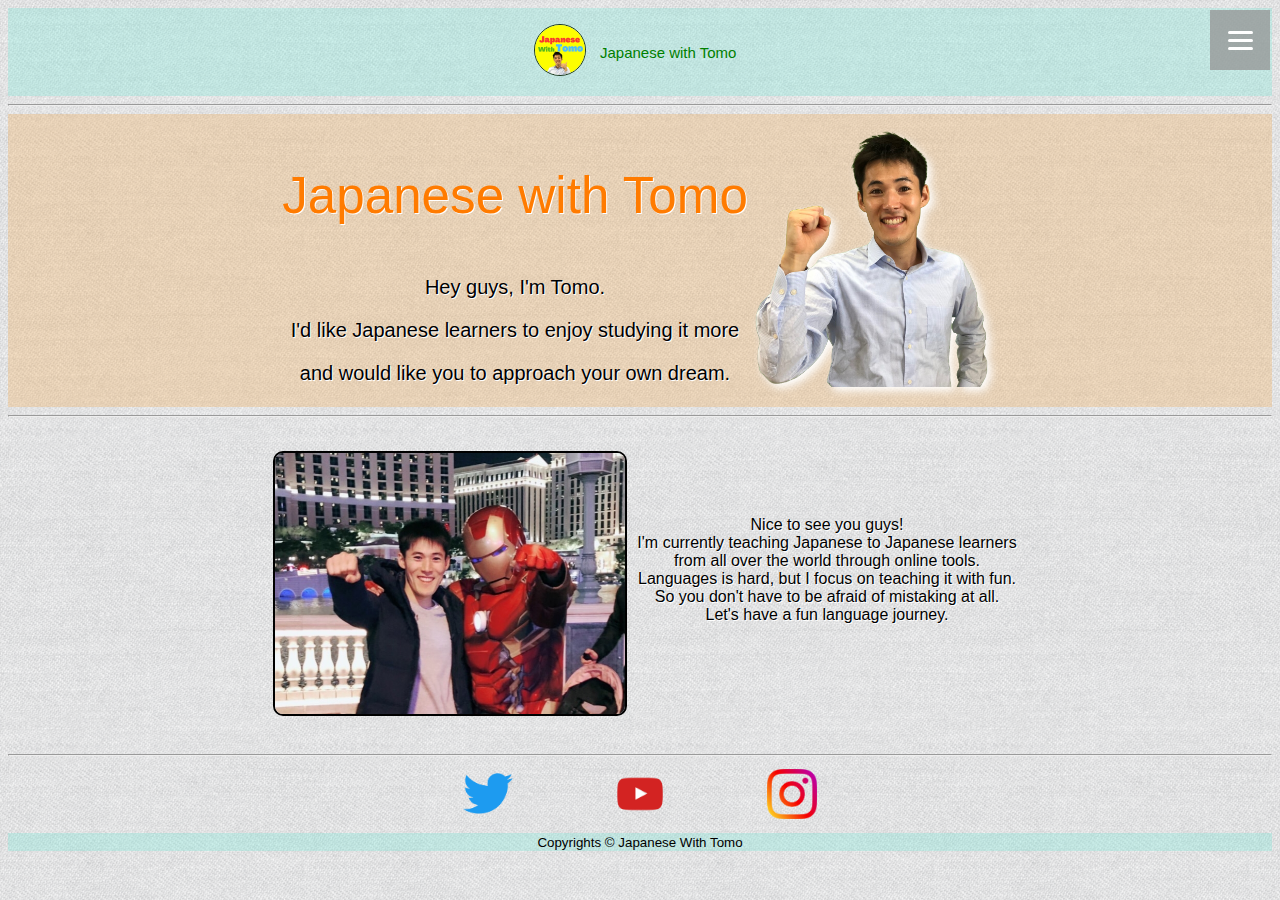
<file: index.html>
<!DOCTYPE html>
<html lang="ja">
<head>
    <meta charset="UTF-8">
    <meta http-equiv="X-UA-Compatible" content="IE=edge">
    <meta name="viewport" content="width=device-width, initial-scale=1.0">
    <title>JapanesewithTomo</title>
    <link rel="stylesheet" href="css/style.css">
    <link rel="icon" href="images/favicon.png">
</head>
<body>
    <header>
        <div class="hamburger-menu">
            <input type="checkbox" id="menu-btn-check">
            <label for="menu-btn-check" class="menu-btn"><span></span></label>
        <div class="menu">
            <ul>
                <li> 
                    <a href="#">Home</a>
                </li>
                <li>
                    <a href="#">Zoom Party</a>
                </li>
                <li>
                    <a href="#">Classes</a>
                </li>
                <li>
                    <a href="#">日本語を教えてみたい</a>
                </li>
                <li>
                    <a href="#">SNS</a>
                </li>
                <li>
                    <a href="#">Contact</a>
                </li>
            </ul>
        </div>
        </div>
        <div class="bar">
            <p class="icon">
                <img src="images/jwticon.jpg" alt="icon">
            </p>
            <p class="hom">
                <a href="/index.html">Japanese with Tomo</a>
            </p>
        </div>
        <hr>
        <div class="flex">
            <div class="catch">
                <p class="catch1">Japanese with Tomo</p>
                <p class="catch2">Hey guys, I'm Tomo.</p>
                <p class="catch2">I'd like Japanese learners to enjoy studying it more </p>
                <p class="catch2">and would like you to approach your own dream.</p>
            </div>
            <div class="tomoyaa">
                <p>
                    <img src="images/tomoyaa.png" alt="tomoyaa">
                </p>
            </div>  
        </div>
        <hr>
    </header>   
    <main>
        <div class="about">
            <div class="iron">
                <p><img src="images/iron.jpg" alt="iron"></div></p>
            <div class="prof">
                <p class>Nice to see you guys!</p>
                <p class>I'm currently teaching Japanese to Japanese learners </p>
                <p class>from all over the world through online tools.</p>
                <p class>Languages is hard, but I focus on teaching it with fun.</p>
                <p class>So you don't have to be afraid of mistaking at all.</p>
                <p class>Let's have a fun language journey.</p>
            </div>
        </div>
    </main>
    <hr>
    <footer>
        <div class="snsicon">
            <a href="https://twitter.com/with_japanese" target="_blank">
                <img src="images/twi.png" alt="twi">
            </a>
            <a href="https://www.youtube.com/channel/UCJnxC6d3yw8D0gNOgJ83mxw" target="_blank">
                <img src="images/yt.png" alt="yt">
            </a>    
            <a href="https://www.instagram.com/japanese_with_tomo/" target="_blank">  
            <img src="images/insta.png" alt="insta">
            </a>  
        </div>
        <div class="copy">
        <small>Copyrights © Japanese With Tomo</small>
        </div>
    </footer>
</body>
</html>
</file>
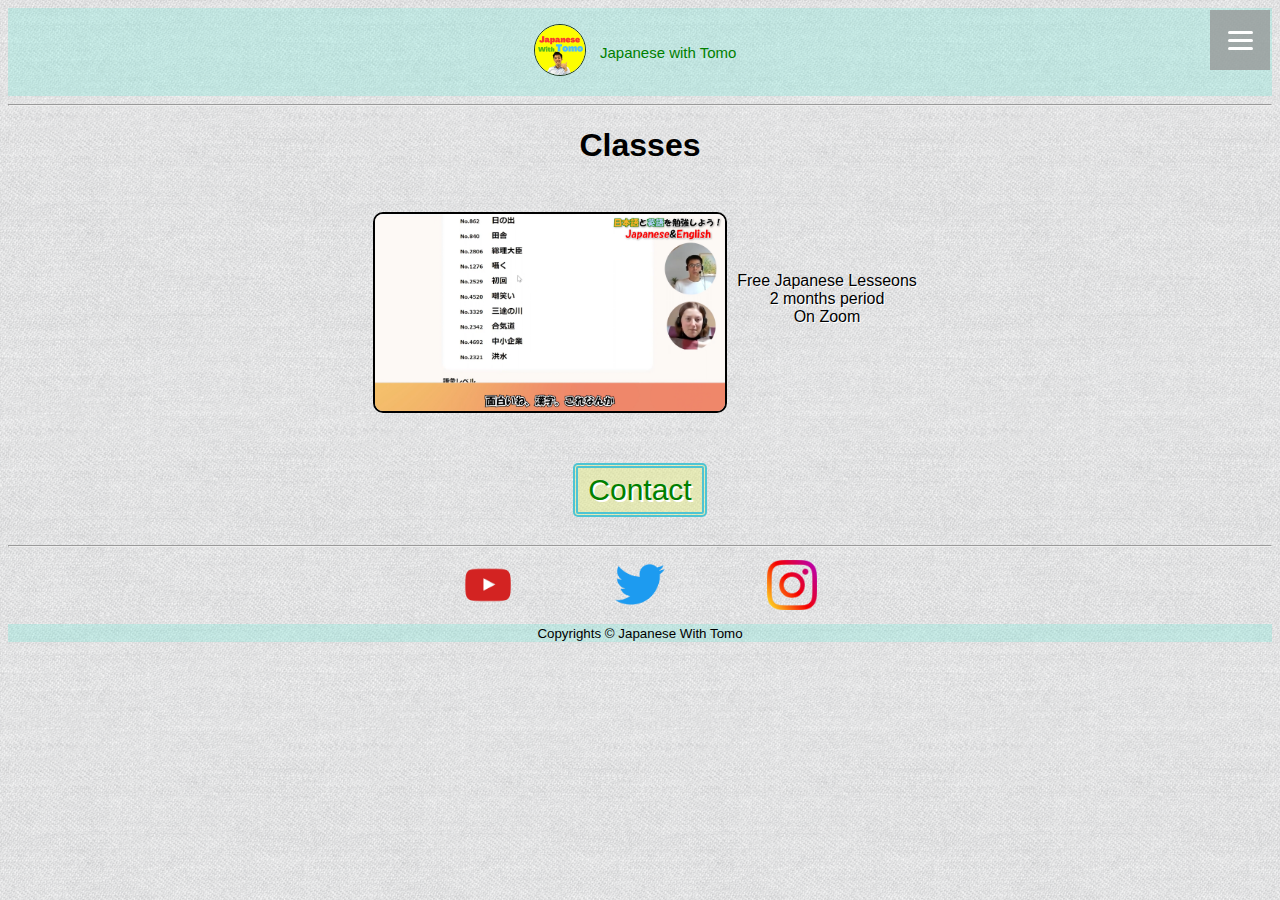
<file: classes.html>
<!DOCTYPE html>
<html lang="ja">
<head>
    <meta charset="UTF-8">
    <meta http-equiv="X-UA-Compatible" content="IE=edge">
    <meta name="viewport" content="width=device-width, initial-scale=1.0">
    <title>JapanesewithTomo</title>
    <link rel="stylesheet" href="css/style.css">
    <link rel="icon" href="images/favicon.png">
</head>
<body>
    <header>
        <div class="hamburger-menu">
            <input type="checkbox" id="menu-btn-check">
            <label for="menu-btn-check" class="menu-btn"><span></span></label>
        <div class="menu">
            <ul>
                <li> 
                    <a href="index.html">Home</a>
                </li>
                <li>
                    <a href="party.html">Zoom Party</a>
                </li>
                <li>
                    <a href="classes.html">Classes</a>
                </li>
                <li>
                    <a href="teach.html">日本語を教えてみたい</a>
                </li>
                <li>
                    <a href="sns.html">SNS</a>
                </li>
                <li>
                    <a href="https://forms.gle/F5TXBo8LJBBG4Rwb6" target="_blank">Contact</a>
                </li>
            </ul>
        </div>
        </div>
        <div class="bar">
            <p class="icon">
                <img src="images/jwticon.jpg" alt="icon">
            </p>
            <p class="hom">
                <a href="/index.html">Japanese with Tomo</a>
            </p>
        </div>
        <hr>
    </header>   
    <main>
        <h1>Classes</h1>
        <div class="about">
            <div class="classesphoto">
                <p><img src="images/classesphoto.png" alt="classesphoto"></div></p>
            <div class="classes">
                <p class>Free Japanese Lesseons</p>
                <p class>2 months period</p>
                <p class>On Zoom</p>
            </div>
        </div>
        <div class="contact">
            <p>
                <a href="https://forms.gle/F5TXBo8LJBBG4Rwb6" target="_blank">Contact</a>
            </p>
        </div>
    </main>
    <hr>
    <footer>
        <div class="snsicon">
            <a href="https://www.youtube.com/channel/UCJnxC6d3yw8D0gNOgJ83mxw" target="_blank">
                <img src="images/yt.png" alt="yt">
            </a> 
            <a href="https://twitter.com/with_japanese" target="_blank">
                <img src="images/twi.png" alt="twi">
            </a>   
            <a href="https://www.instagram.com/japanese_with_tomo/" target="_blank">  
                <img src="images/insta.png" alt="insta">
            </a>   
        </div>
        <div class="copy">
            <small>Copyrights © Japanese With Tomo</small>
        </div>
    </footer>
</body>
</html>
</file>
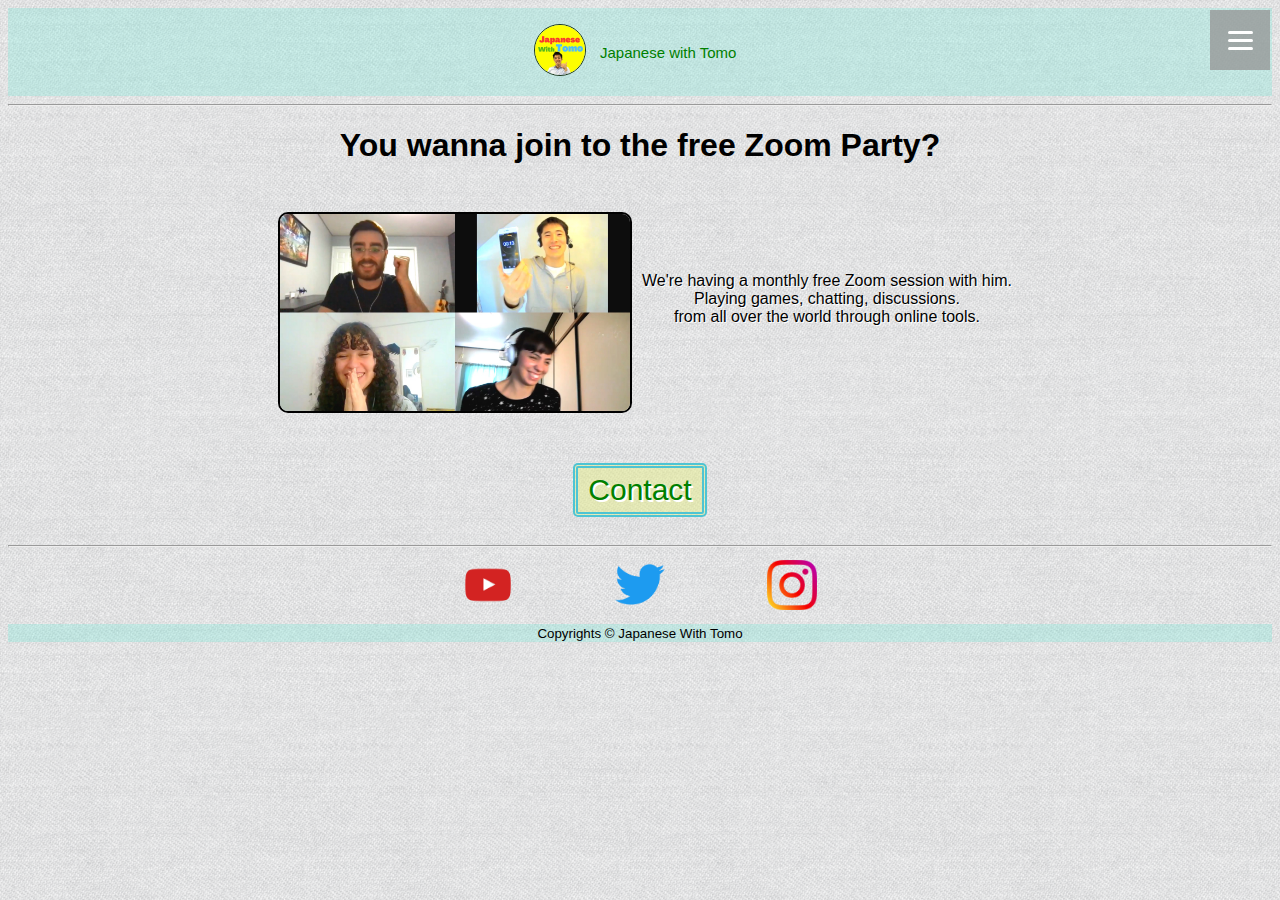
<file: party.html>
<!DOCTYPE html>
<html lang="ja">
<head>
    <meta charset="UTF-8">
    <meta http-equiv="X-UA-Compatible" content="IE=edge">
    <meta name="viewport" content="width=device-width, initial-scale=1.0">
    <title>JapanesewithTomo</title>
    <link rel="stylesheet" href="css/style.css">
    <link rel="icon" href="images/favicon.png">
</head>
<body>
    <header>
        <div class="hamburger-menu">
            <input type="checkbox" id="menu-btn-check">
            <label for="menu-btn-check" class="menu-btn"><span></span></label>
        <div class="menu">
            <ul>
                <li> 
                    <a href="index.html">Home</a>
                </li>
                <li>
                    <a href="party.html">Zoom Party</a>
                </li>
                <li>
                    <a href="classes.html">Classes</a>
                </li>
                <li>
                    <a href="teach.html">日本語を教えてみたい</a>
                </li>
                <li>
                    <a href="sns.html">SNS</a>
                </li>
                <li>
                    <a href="https://forms.gle/F5TXBo8LJBBG4Rwb6" target="_blank">Contact</a>
                </li>
            </ul>
        </div>
        </div>
        <div class="bar">
            <p class="icon">
                <img src="images/jwticon.jpg" alt="icon">
            </p>
            <p class="hom">
                <a href="/index.html">Japanese with Tomo</a>
            </p>
        </div>
        <hr>
    </header>   
    <main>
        <h1>You wanna join to the free Zoom Party?</h1>
        <div class="about">
            <div class="zoompartyphoto">
                <p><img src="images/zoompartyphoto.jpg" alt="zoompartyphoto"></div></p>
            <div class="party">
                <p class>We're having a monthly free Zoom session with him.</p>
                <p class>Playing games, chatting, discussions.</p>
                <p class>from all over the world through online tools.</p>
            </div>
        </div>
        <div class="contact">
            <p>
                <a href="https://forms.gle/F5TXBo8LJBBG4Rwb6" target="_blank">Contact</a>
            </p>
        </div>
    </main>
    <hr>
    <footer>
        <div class="snsicon">
            <a href="https://www.youtube.com/channel/UCJnxC6d3yw8D0gNOgJ83mxw" target="_blank">
                <img src="images/yt.png" alt="yt">
            </a> 
            <a href="https://twitter.com/with_japanese" target="_blank">
                <img src="images/twi.png" alt="twi">
            </a>   
            <a href="https://www.instagram.com/japanese_with_tomo/" target="_blank">  
                <img src="images/insta.png" alt="insta">
            </a>   
        </div>
        <div class="copy">
            <small>Copyrights © Japanese With Tomo</small>
        </div>
    </footer>
</body>
</html>
</file>
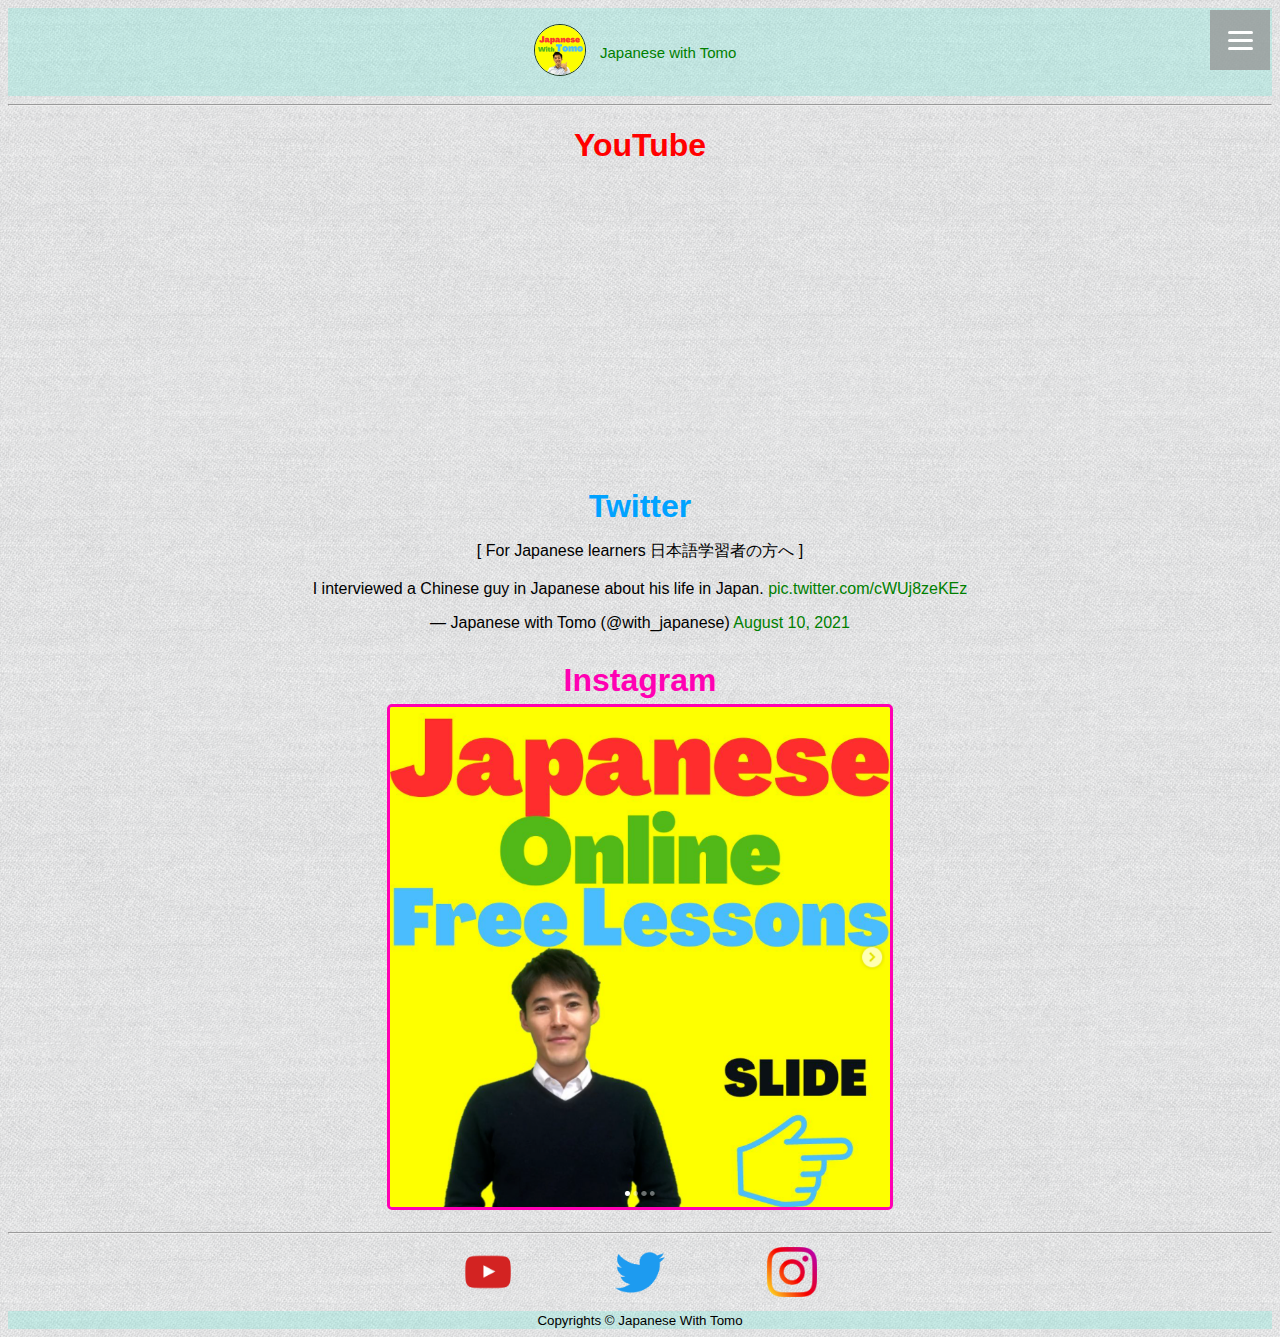
<file: sns.html>
<!DOCTYPE html>
<html lang="ja">
<head>
    <meta charset="UTF-8">
    <meta http-equiv="X-UA-Compatible" content="IE=edge">
    <meta name="viewport" content="width=device-width, initial-scale=1.0">
    <title>JapanesewithTomo</title>
    <link rel="stylesheet" href="css/style.css">
    <link rel="icon" href="images/favicon.png">
</head>
<body>
    <header>
        <div class="hamburger-menu">
            <input type="checkbox" id="menu-btn-check">
            <label for="menu-btn-check" class="menu-btn"><span></span></label>
        <div class="menu">
            <ul>
                <li> 
                    <a href="index.html">Home</a>
                </li>
                <li>
                    <a href="party.html">Zoom Party</a>
                </li>
                <li>
                    <a href="classes.html">Classes</a>
                </li>
                <li>
                    <a href="teach.html">日本語を教えてみたい</a>
                </li>
                <li>
                    <a href="sns.html">SNS</a>
                </li>
                <li>
                    <a href="https://forms.gle/F5TXBo8LJBBG4Rwb6" target="_blank">Contact</a>
                </li>
            </ul>
        </div>
        </div>
        <div class="bar">
            <p class="icon">
                <img src="images/jwticon.jpg" alt="icon">
            </p>
            <p class="hom">
                <a href="/index.html">Japanese with Tomo</a>
            </p>
        </div>
        <hr>
    </header>   
    <main>
        <h1 class="youtube">YouTube</h1>
        <div class="video">
            <iframe max-width="560" width="95%"  height="290" src="https://www.youtube.com/embed/videoseries?list=UUJnxC6d3yw8D0gNOgJ83mxw" title="YouTube video player" frameborder="0" allow="accelerometer; autoplay; clipboard-write; encrypted-media; gyroscope; picture-in-picture" allowfullscreen></iframe>
        </div>
        <h1 class="twitter">Twitter</h1>
            <blockquote width="560"  class="twitter-tweet tw-align-center"><p lang="en" dir="ltr">[ For Japanese learners 日本語学習者の方へ ]<br><br>I interviewed a Chinese guy in Japanese about his life in Japan. <a href="https://t.co/cWUj8zeKEz">pic.twitter.com/cWUj8zeKEz</a></p>&mdash; Japanese with Tomo (@with_japanese) <a href="https://twitter.com/with_japanese/status/1424912802523713537?ref_src=twsrc%5Etfw">August 10, 2021</a></blockquote> <script async src="https://platform.twitter.com/widgets.js" charset="utf-8"></script>
        <h1 class="instagram">Instagram</h1>
        <div class="snsinsta">
            <a href="https://www.instagram.com/japanese_with_tomo/" target="_blank">  
                <img src="images/tomoinsta.png" alt="instagram">
            </a>   
        </div>
    </main>
    <hr>
    <footer>
        <div class="snsicon">
            <a href="https://www.youtube.com/channel/UCJnxC6d3yw8D0gNOgJ83mxw" target="_blank">
                <img src="images/yt.png" alt="yt">
            </a> 
            <a href="https://twitter.com/with_japanese" target="_blank">
                <img src="images/twi.png" alt="twi">
            </a>   
            <a href="https://www.instagram.com/japanese_with_tomo/" target="_blank">  
                <img src="images/insta.png" alt="insta">
            </a>   
        </div>
        <div class="copy">
            <small>Copyrights © Japanese With Tomo</small>
        </div>
    </footer>
</body>
</html>
</file>
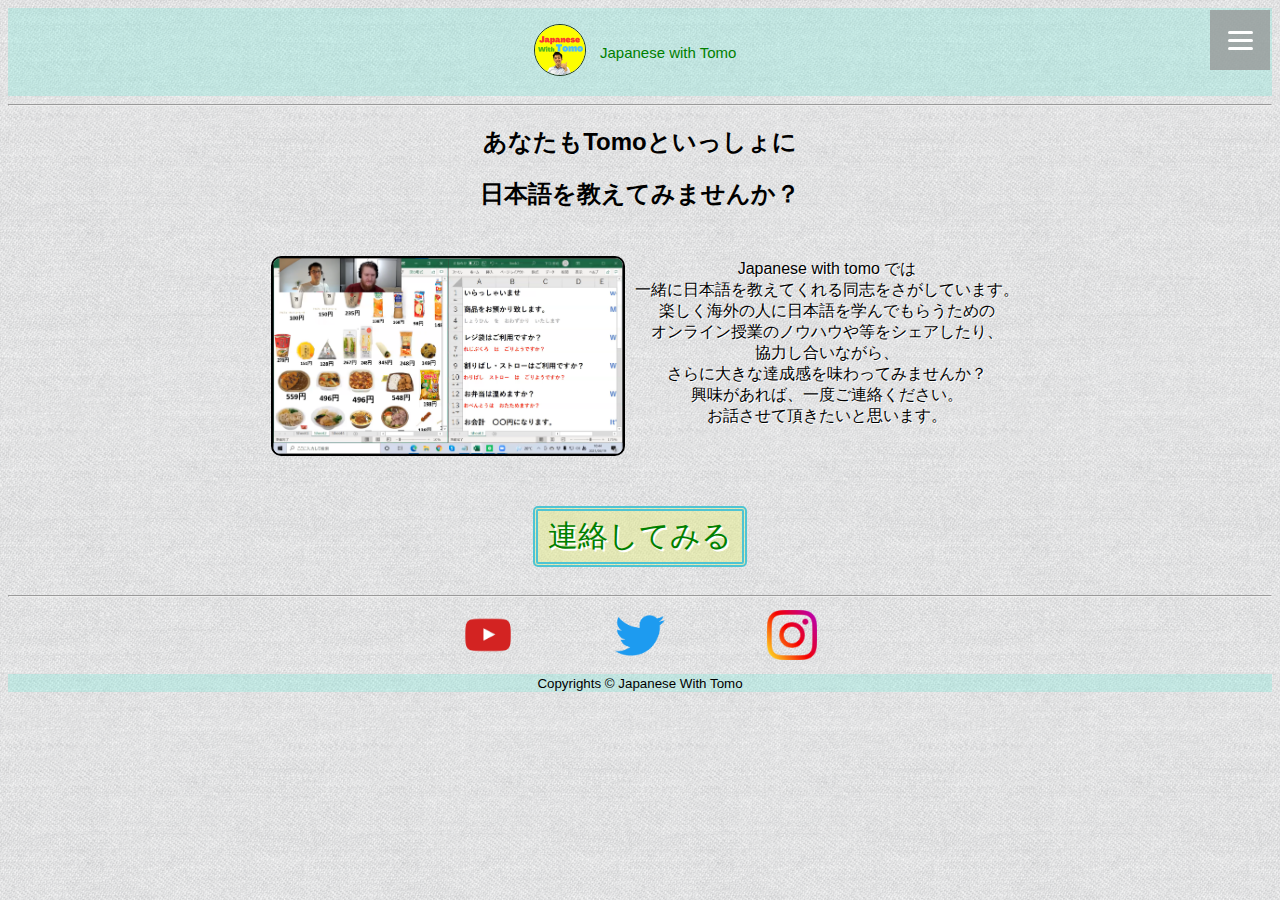
<file: teach.html>
<!DOCTYPE html>
<html lang="ja">
<head>
    <meta charset="UTF-8">
    <meta http-equiv="X-UA-Compatible" content="IE=edge">
    <meta name="viewport" content="width=device-width, initial-scale=1.0">
    <title>JapanesewithTomo</title>
    <link rel="stylesheet" href="css/style.css">
    <link rel="icon" href="images/favicon.png">
</head>
<body>
    <header>
        <div class="hamburger-menu">
            <input type="checkbox" id="menu-btn-check">
            <label for="menu-btn-check" class="menu-btn"><span></span></label>
        <div class="menu">
            <ul>
                <li> 
                    <a href="index.html">Home</a>
                </li>
                <li>
                    <a href="party.html">Zoom Party</a>
                </li>
                <li>
                    <a href="classes.html">Classes</a>
                </li>
                <li>
                    <a href="teach.html">日本語を教えてみたい</a>
                </li>
                <li>
                    <a href="sns.html">SNS</a>
                </li>
                <li>
                    <a href="https://forms.gle/F5TXBo8LJBBG4Rwb6" target="_blank">Contact</a>
                </li>
            </ul>
        </div>
        </div>
        <div class="bar">
            <p class="icon">
                <img src="images/jwticon.jpg" alt="icon">
            </p>
            <p class="hom">
                <a href="/index.html">Japanese with Tomo</a>
            </p>
        </div>
        <hr>
    </header>   
    <main>
        <h2>あなたもTomoといっしょに</h2>
        <h2>日本語を教えてみませんか？</h2>
        <div class="about">
            <div class="teachphoto">
                <p><img src="images/teachphoto.png" alt="teachphotophoto"></div></p>
            <div class="teach">
                <p class>Japanese with tomo では</p>
                <p class>一緒に日本語を教えてくれる同志をさがしています。</p>
                <p class>楽しく海外の人に日本語を学んでもらうための</p>
                <p class>オンライン授業のノウハウや等をシェアしたり、</p>
                <p class>協力し合いながら、</p>
                <p class>さらに大きな達成感を味わってみませんか？</p>
                <p class>興味があれば、一度ご連絡ください。</p>
                <p class>お話させて頂きたいと思います。</p>
            </div>
        </div>
        <div class="contact">
            <p>
                <a href="https://forms.gle/F5TXBo8LJBBG4Rwb6" target="_blank">連絡してみる</a>
            </p>
        </div>
    </main>
    <hr>
    <footer>
        <div class="snsicon">
            <a href="https://www.youtube.com/channel/UCJnxC6d3yw8D0gNOgJ83mxw" target="_blank">
                <img src="images/yt.png" alt="yt">
            </a> 
            <a href="https://twitter.com/with_japanese" target="_blank">
                <img src="images/twi.png" alt="twi">
            </a>   
            <a href="https://www.instagram.com/japanese_with_tomo/" target="_blank">  
                <img src="images/insta.png" alt="insta">
            </a>   
        </div>
        <div class="copy">
            <small>Copyrights © Japanese With Tomo</small>
        </div>
    </footer>
</body>
</html>
</file>
<file: css/style.css>
/* HEADER */
.icon img{
    width: 50px;
    border-radius: 50%;
    border: 1px solid #1b361b;
    margin: 0px 10px 0px 0px;
}
.hom{
    font-size: 15px;
    margin-right: 10px;
}
.bar{
    background-color:rgba(120, 233, 218, 0.315) ;
}
.bar p {
    display: inline-block;
    vertical-align: middle;
}
.menu-btn {
    position: fixed;
    top: 10px;
    right: 10px;
    display: flex;
    height: 60px;
    width: 60px;
    justify-content: center;
    align-items: center;
    z-index: 90;
    background-color: #949494c2;
}
.menu-btn span,
.menu-btn span:before,
.menu-btn span:after {
    content: '';
    display: block;
    height: 3px;
    width: 25px;
    border-radius: 3px;
    background-color: #ffffff;
    position: absolute;
}
.menu-btn span:before {
    bottom: 8px;
}
.menu-btn span:after {
    top: 8px;
}
#menu-btn-check:checked ~ .menu-btn span {
    background-color: rgba(255, 255, 255, 0);
}
#menu-btn-check:checked ~ .menu-btn span::before {
    bottom: 0;
    transform: rotate(45deg);
}
#menu-btn-check:checked ~ .menu-btn span::after {
    top: 0;
    transform: rotate(-45deg);
}
#menu-btn-check {
    display: none;
}
.menu{
    width: 100%;
    height: 100%;
    position: fixed;
    top: 0;
    left: 100%;
    z-index: 80;
    background-color: #646464ee;
    transition: all 0.3s;
}
.menu ul{
    padding: 70px 10px 0;
}
.menu ul li{
    border-bottom: solid 1px #ffffff;
    list-style: none;
}
.menu ul li a{
    display: block;
    width: 100%;
    font-size: 15px;
    box-sizing: border-box;
    color: black;
    text-decoration: none;
    padding: 9px 15px 10px 0;
    position: relative;
}
.menu ul li a::before{
    content: "";
    width: 7px;
    height: 7px;
    border-top: solid 2px #ffffff;
    border-right: solid 2px #ffffff;
    transform: rotate(45deg);
    position: absolute;
    right: 11px;
    top: 16px;
}
#menu-btn-check:checked ~ .menu{
    left: 0;
}

/* HOME */
.flex{
    display: flex;
    justify-content: center;
    align-items: center;
    background-color:rgba(241, 173, 85, 0.315)
}
.catch{
    text-shadow:1px 1px 0 #fff;
}
.catch1{
    font-size: 4vw;
    color: rgb(255, 123, 0);
}
.catch2{
    font-size: min(3vw, 20px);
}
.tomoyaa img{
    width: 25vw;
    max-width: 250px;
    filter: drop-shadow(4px 4px 4px white);
}  
@media (min-width:767px) {
.about{
    display: flex;
    justify-content: center;
    align-items: center;
    }  
}
.iron img{
    width: 50vw;
    max-width: 350px;
    border-radius: 10px;
    border: 2px solid black;
    margin: 10px 10px 10px 10px;
}
.prof p{
    margin:0 auto;
    max-width: 500px;
}
.prof{
    margin-bottom: 30px;
    text-shadow:1px 1px 0 #fff;
}

/* ZOOMPARTY */
.zoompartyphoto img{
    width: 50vw;
    max-width: 350px;
    border-radius: 10px;
    border: 2px solid black;
    margin: 10px 10px 10px 10px;
}
.party p{
    margin:0 auto;
    max-width: 500px;
}
.party{
    margin-bottom: 30px;
    text-shadow:1px 1px 0 #fff;
}

/* CLASSES */
.classesphoto img{
    width: 50vw;
    max-width: 350px;
    border-radius: 10px;
    border: 2px solid black;
    margin: 10px 10px 10px 10px;
}
.classes p{
    margin:0 auto;
    max-width: 500px;
}
.classes{
    margin-bottom: 30px;
    text-shadow:1px 1px 0 #fff;
}

/* 日本語を教えてみたい */
.teachphoto img{
    width: 50vw;
    max-width: 350px;
    border-radius: 10px;
    border: 2px solid black;
    margin: 10px 10px 10px 10px;
}
.teach p{
    margin:0 auto;
    max-width: 500px;
}
.teach{
    margin-bottom: 30px;
    text-shadow:1px 1px 0 #fff;
}

/* SNS */
.youtube{
    color: red;
    margin-bottom: 0px;
}
.video{
    max-width: 560px;
    width: 100%;
    margin: 0px auto;
}
.video iframe{
    border-radius: 10px;
}
.twitter{
    color: rgb(0, 162, 255);
    margin-top: 30px;
    margin-bottom: 0px;
}
.instagram{
    color: rgb(255, 0, 179);
    margin-top: 30px;
    margin-bottom: 0px;
}
.snsinsta img{
    width: 90vw;
    max-width: 500px;
    margin: 5px 0 10px 0;
    align-items: center;
    border-radius: 5px;
    border: 3px solid rgb(255, 0, 179);
}
.snsicon{
    display: flex;
    justify-content: center;
    align-items: center;
}
.snsicon img{
    width: 50px;
    margin: 5px 4vw 10px 4vw;
}

/* ALL */
.contact {
    font-size: 30px;
    padding: 5px 10px 5px 10px;
    margin: 20px 30px 20px 30px;
    display:inline-block;
    border: double 5px #4ec4d3;
    border-radius: 5px;
    background-color: rgba(228, 235, 140, 0.521);
    text-shadow:2px 2px 0 #fff;
}
.contact p {
    margin: 0 0 0 0; 
    padding: 0;
}
.contact:hover,a:active{
    background-color: rgba(0, 153, 255, 0.178);
}
.linka:hover{
    background-color: gold;
}
a{
    text-decoration: none;
}
a:link, a:visited {
    color: green;
  }
.copy{
    background-color:rgba(120, 233, 218, 0.315) ;
}
hr{
    color: blue;
}
body{
    background-image: url(../images/backimage.png);
}
* {
    font-family: 'Hiragino Kaku Gothic Pro';
  }
*{
    text-align: center;
}
*{
    font-family: "fantasy","Impact","arial black","MS Sans Serif","arial","ヒラギノ丸ゴ ProN";
}
</file>
